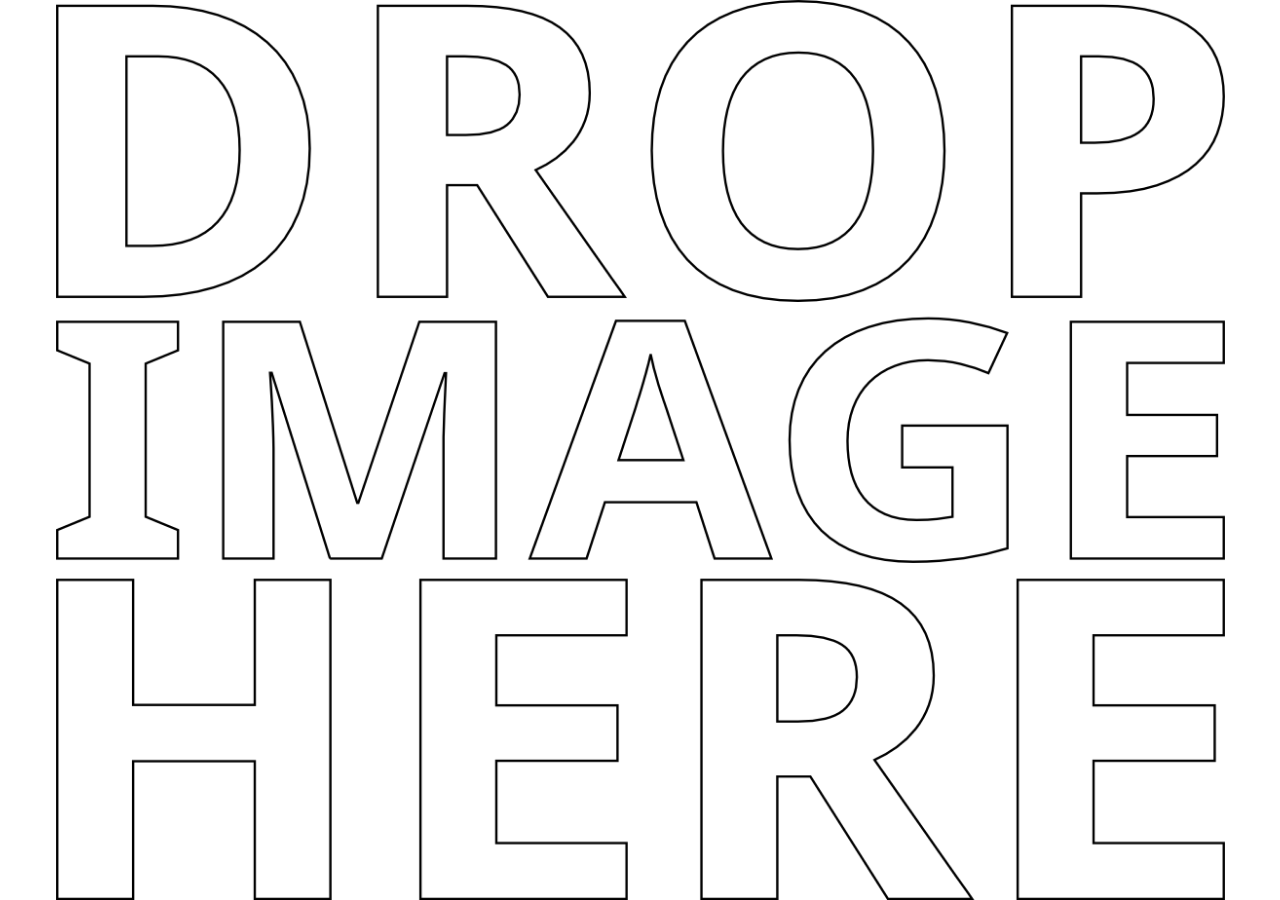
<file: index.html>
<html>
<head>
    <!--
    Resources of Interest:
    solid geometry + stl export http://moczys.com/2014/01/13/three-js-experiment-3-additive-geometry/
    halftone algorithm hint: http://jsfiddle.net/xLF38/
    more on that: http://stackoverflow.com/questions/2541481/get-average-color-of-image-via-javascript
    CSG.js: http://evanw.github.io/csg.js/
    Constructive Solid Geo for three.js: http://learningthreejs.com/blog/2011/12/10/constructive-solid-geometry-with-csg-js/
    wall-mounted drawing robot: http://juerglehni.com/works/hektor/
    -->
    <title>(3D Printed) Block Print Generator</title>
    <link href="styles.css" type="text/css" rel="stylesheet">
    <style>

    </style>
    <script src="js/jquery-2.1.1.min.js"></script>
    <script src="js/three.min.js"></script>
    <script src="js/three2stl/THREE2STL.js"></script>

    <script src="js/halftone-processing.js"></script>
    <script src="js/halftone-drawing.js"></script>
    <script type="text/javascript">
        function calculatePixelGridSizes(imageWidth){
            var sizes = [];
            sizes.push(parseInt(imageWidth/120));
            sizes.push(parseInt(imageWidth/100));
            sizes.push(parseInt(imageWidth/85));
            sizes.push(parseInt(imageWidth/70));
            sizes.push(parseInt(imageWidth/65));
            sizes.push(parseInt(imageWidth/60));
            sizes.push(parseInt(imageWidth/55));
            sizes.push(parseInt(imageWidth/50));
            sizes.push(parseInt(imageWidth/40));
            sizes.push(parseInt(imageWidth/30));

            return sizes;
        }

        $(document).ready(function(){
            function previewFile(file){
                var preview = new FileReader();

                function attachPreviewToDOM(event){
                    // Preview images
                    var bin = preview.result;
                    var img = document.getElementById('imageForHalftoning');
                    img.src = bin;
                }

                // Firefox 3.6, WebKit
                if(preview.addEventListener) {
                    preview.addEventListener('loadend', attachPreviewToDOM, false);
                // Chrome 7
                } else {
                    preview.onloadend = attachPreviewToDOM;
                }
                preview.readAsDataURL(file);
            }

            $('#imageForHalftoning').on("load",function(){
                $('.controls').removeClass('hidden');
                window.pixelGridSizes = calculatePixelGridSizes($(this).get(0).naturalWidth);

                var pixelGridSize = window.pixelGridSizes[5];
                window.currentGrid = intensitiesForImageWithGridSize($(this).get(0),pixelGridSize);
                drawHalftoneGridThreeJS(window.currentGrid);
            });

            var dragArea = $('.dropListener').get(0);
            dragArea.addEventListener("dragover", function(event) {
                event.stopPropagation();
                event.preventDefault();
                $('.dropListener').addClass("highlighted");
            }, true);
            dragArea.addEventListener("dragleave",function(event){
                event.stopPropagation();
                event.preventDefault();
                $('.dropListener').removeClass("highlighted");
            });
            dragArea.addEventListener("drop", function(event){
                event.preventDefault();
                var dt = event.dataTransfer;
                var file = dt.files[0];

                $('.dropListener').fadeOut(150,function(){
                    window.fileName = file.name;
                    previewFile(file);
                });
            }, false);



            /* Event handlers for UI Buttons */

            /* Try a new dot screen size */
            $('.courseButton').on('click',function(e){
                e.preventDefault();
                e.stopPropagation();

                // retrieve desired courseness level
                var courseness = parseInt($(this).attr('id').substr(7));

                $('canvas').remove();
                $('.coursenessChoiceBlock.selected').removeClass('selected');
                $('.coursenessChoiceBlock').eq(courseness).addClass('selected');
                $('.controls').addClass('hidden');

                setTimeout(function(){
                    var pixelGridSize = window.pixelGridSizes[courseness];
                    window.currentGrid = intensitiesForImageWithGridSize($('#imageForHalftoning').get(0),pixelGridSize);
                    drawHalftoneGridThreeJS(window.currentGrid);

                    setTimeout(function(){$('.controls').removeClass('hidden');},100);
                },10);

            });

            /* User has elected to download an STL */
            $('.sizeButton').on('click',function(e){
                e.preventDefault();
                e.stopPropagation();

                var plateSize = 4;
                if ($(this).attr('id') === "medium") plateSize = 6;
                else if ($(this).attr('id') === "large") plateSize = 12;

                // prepare the UI
                $('.controls').addClass('hidden');
                $('canvas').addClass('hidden');

                setTimeout(function(){
                    createBlockPlate(window.currentGrid,plateSize);
                    setTimeout(function(){
                        $('.controls').removeClass('hidden');
                        $('canvas').removeClass('hidden');
                    },10);
                },10);
            });


        });
    </script>
</head>
<body>
<div class="dropListener"></div>
<img id="imageForHalftoning" style="display: none;">
<div class="controls hidden">
    <div class="contents">
        <div class="resolutionChoices">
            <div class="title">
                1. CHOOSE DOT SCREEN
            </div>
            <div class="coursenessChoiceBlock">
                <a class="courseButton" id="course_0" href="#">#0</a>
                <span class="detail">FINE</span>
            </div>
            <div class="coursenessChoiceBlock">
                <a class="courseButton" id="course_1" href="#">#1</a>
                <span class="detail">&nbsp;</span>
            </div>
            <div class="coursenessChoiceBlock">
                <a class="courseButton" id="course_2" href="#">#2</a>
                <span class="detail">&nbsp;</span>
            </div>
            <div class="coursenessChoiceBlock">
                <a class="courseButton" id="course_3" href="#">#3</a>
                <span class="detail">&nbsp;</span>
            </div>
            <div class="coursenessChoiceBlock">
                <a class="courseButton" id="course_4" href="#">#4</a>
                <span class="detail">&nbsp;</span>
            </div>
            <div class="coursenessChoiceBlock selected">
                <a class="courseButton" id="course_5" href="#">#5</a>
                <span class="detail">&nbsp;</span>
            </div>
            <div class="coursenessChoiceBlock">
                <a class="courseButton" id="course_6" href="#">#6</a>
                <span class="detail">&nbsp;</span>
            </div>
            <div class="coursenessChoiceBlock">
                <a class="courseButton" id="course_7" href="#">#7</a>
                <span class="detail">&nbsp;</span>
            </div>
            <div class="coursenessChoiceBlock">
                <a class="courseButton" id="course_8" href="#">#8</a>
                <span class="detail">&nbsp;</span>
            </div>
            <div class="coursenessChoiceBlock">
                <a class="courseButton" id="course_9" href="#">#9</a>
                <span class="detail">COURSE</span>
            </div>
        </div>
        <div class="sizeChoices">
            <div class="title">
                2. DOWNLOAD STL
            </div>
            <div class="sizeChoiceBlock">
                <a class="sizeButton" id="small" href="#">S</a>
                <span class="detail">4" Wide</span>
            </div>
            <div class="sizeChoiceBlock">
                <a class="sizeButton" id="medium" href="#">M</a>
                <span class="detail">6" Wide</span>
            </div>
            <div class="sizeChoiceBlock">
                <a class="sizeButton" id="large" href="#">L</a>
                <span class="detail">12" Wide</span>
            </div>
        </div>
    </div>
</div>
</body>
</html>
</file>
<file: styles.css>
body {
    margin: 0px;
    overflow: hidden;
    background: white url(img/hangon.png) center no-repeat;
    background-size: contain;
    font-family: helvetica, arial, sans-serif;
}

.dropListener {
    position: absolute;
    width: 100%;
    height: 100%;
    top: 0px;
    left: 0px;
    background: white url(img/drop-outline.png) center no-repeat;
    background-size: contain;
}
.dropListener.highlighted {
    background: white url(img/drop-filled.png) center no-repeat;
    background-size: contain;
}

.controls {
    position: absolute;
    top: 0px;
    left: 0px;
    width: 100%;
    height: 100%;
    background-color: rgba(0, 0, 0, 0.0);
}
.hidden {
    display: none;
}
.controls:hover {
    background-color: rgba(255,255,255, 0.8);
}
.controls .contents {
    width: 600px;
    margin: auto;
    text-align: center;
    top: 50%;
    position: absolute;
    left: 50%;
    margin-top: -210px;
    margin-left: -300px;
    display: none;
}
.controls:hover .contents {
    display: block;
}


.title {
    font-size: 33px;
    color: #000000;
    font-weight: bold;
    padding: 30px;
}

.sizeChoiceBlock {
    display: inline-block;
    font-size: 10px;
    text-align: center;
    margin: 20px;
}
.sizeChoiceBlock .detail {
    line-height: 25px;
    display: block;
    font-family: helvetica, arial, sans-serif;
    font-weight: bold;
    text-transform: uppercase;
}
a.sizeButton {
    width: 100px;
    height: 100px;
    line-height: 100px;
    color: white;
    background-color: #000000;
    display: inline-block;
    font-size: 100px;
    text-decoration: none;
    font-family: helvetica, arial, sans-serif;
    text-align: center;
}


.coursenessChoiceBlock {
    width: 40px;
    display: inline-block;
    font-size: 10px;
    text-align: center;
    margin: 2px;
}
.coursenessChoiceBlock .detail {
    line-height: 25px;
    display: block;
    font-family: helvetica, arial, sans-serif;
    overflow: visible;
    width: 100px;
    margin-left: -30px;
    font-weight: bold;
}
a.courseButton {
    width: 40px;
    height: 40px;
    background-color: #000000;
    display: inline-block;
    font-size: 20px;
    line-height: 40px;
    text-decoration: none;
    color: white;
    font-weight: bold;
}
.coursenessChoiceBlock.selected {
    width: 60px;
}
.coursenessChoiceBlock.selected a.courseButton {
    width: 60px;
    height: 60px;
    font-size: 40px;
    line-height: 60px;
}
</file>
